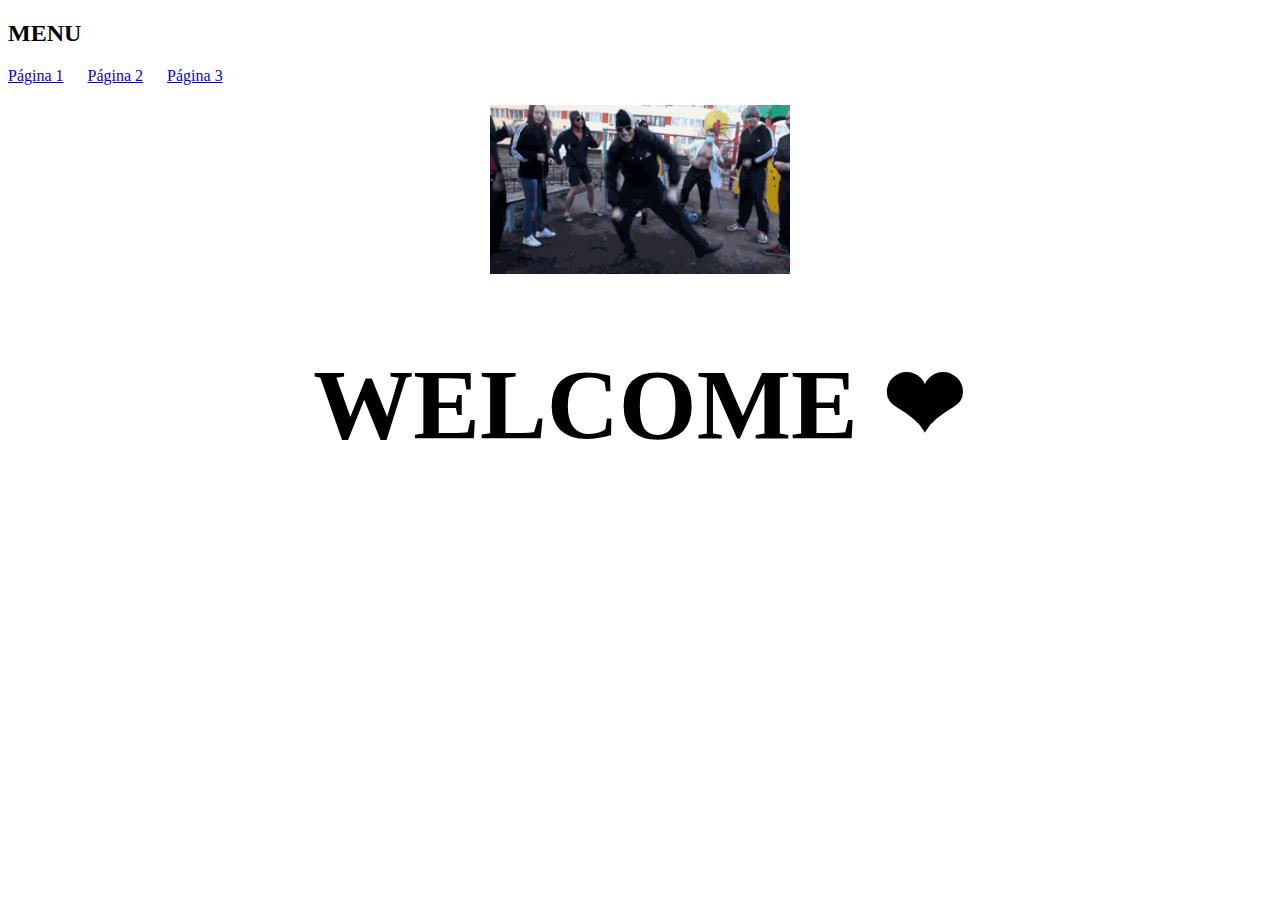
<file: index.html>
<!DOCTYPE html>
<html>
<head>
    <title>Mi Página Web</title>
    <link href="https://cdn.jsdelivr.net/npm/bootstrap@5.3.2/dist/css/bootstrap.min.css" rel="stylesheet" integrity="sha384-T3c6CoIi6uLrA9TneNEoa7RxnatzjcDSCmG1MXxSR1GAsXEV/Dwwykc2MPK8M2HN" crossorigin="anonymous">
    <link rel="stylesheet" type="text/css" href="index.css">
</head>
<body>
    <header>
        <nav>
            <ul>
              <h2>MENU</h2>
              <li><a href="pagina 1.html" class="current">Página 1</a></li>
              <li><a href="pagina 2.html">Página 2</a></li>
              <li><a href="pagina 3.html">Página 3</a></li>
            </ul>
        </nav>
    </header>

    <div class="main-content">
        <img src="tripawoski.gif" alt="Descripción de la imagen">
        <h1>WELCOME ❤</h1>
    </div>
</body>
</html>
</file>
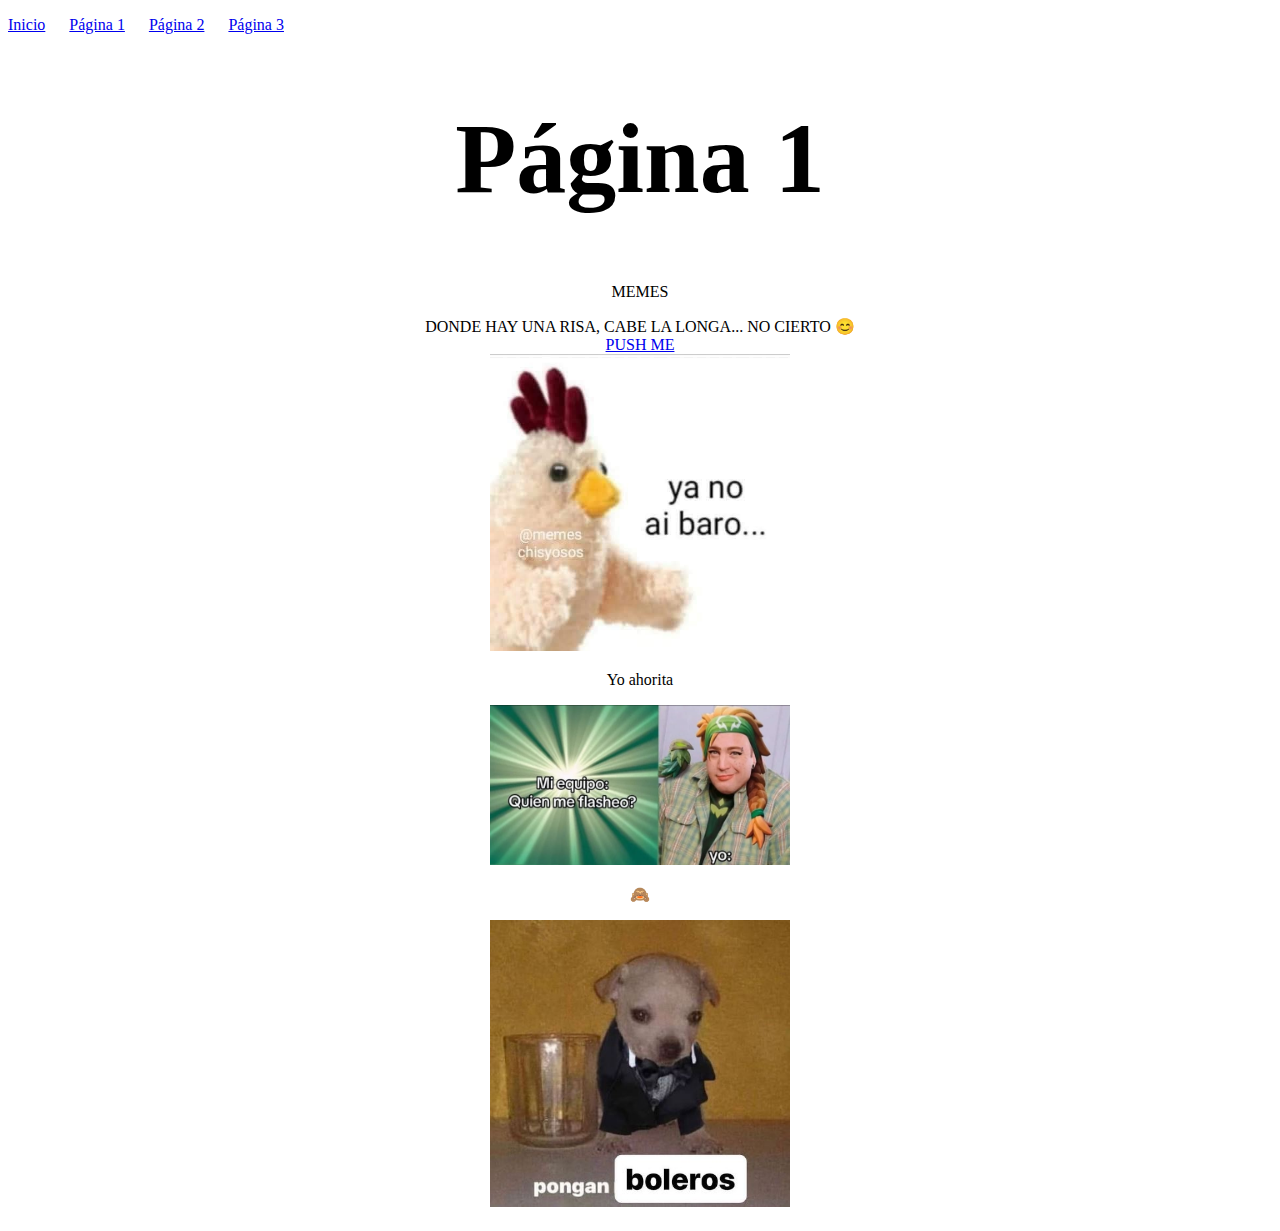
<file: pagina 1.html>
<!DOCTYPE html>
<html>
<head>
    <title>Página 1</title>
    <link href="https://cdn.jsdelivr.net/npm/bootstrap@5.3.2/dist/css/bootstrap.min.css" rel="stylesheet" integrity="sha384-T3c6CoIi6uLrA9TneNEoa7RxnatzjcDSCmG1MXxSR1GAsXEV/Dwwykc2MPK8M2HN" crossorigin="anonymous">
    <link rel="stylesheet" href="index.css">
</head>
<body>
    <header>
        <nav>
            <ul>
                <li><a href="index.html">Inicio</a></li>
                <li><a href="pagina 1.html" class="current">Página 1</a></li>
                <li><a href="pagina 2.html">Página 2</a></li>
                <li><a href="pagina 3.html">Página 3</a></li>
            </ul>
        </nav>
    </header>

    <div class="main-content">
        <h1>Página 1</h1>
        <p>MEMES</p>
        
        <div class="alert alert-primary" role="alert">
            DONDE HAY UNA RISA, CABE LA LONGA... NO CIERTO 😊
        </div>
        <div>
            <a href="https://www.youtube.com/watch?v=aQNn7rMWBNw---" class="btn btn-primary">PUSH ME</a>
        </div>
        
        <img src="imagen1.jpg" alt="Imagen 1">
        <p>Yo ahorita</p>

        <img src="imagen2.jpg" alt="Imagen 2">
        <p>🙈</p>
        <img src="imagen3.JPG" alt="Imagen 3">
        <p></p>
    </div>
</body>
</html>
</file>
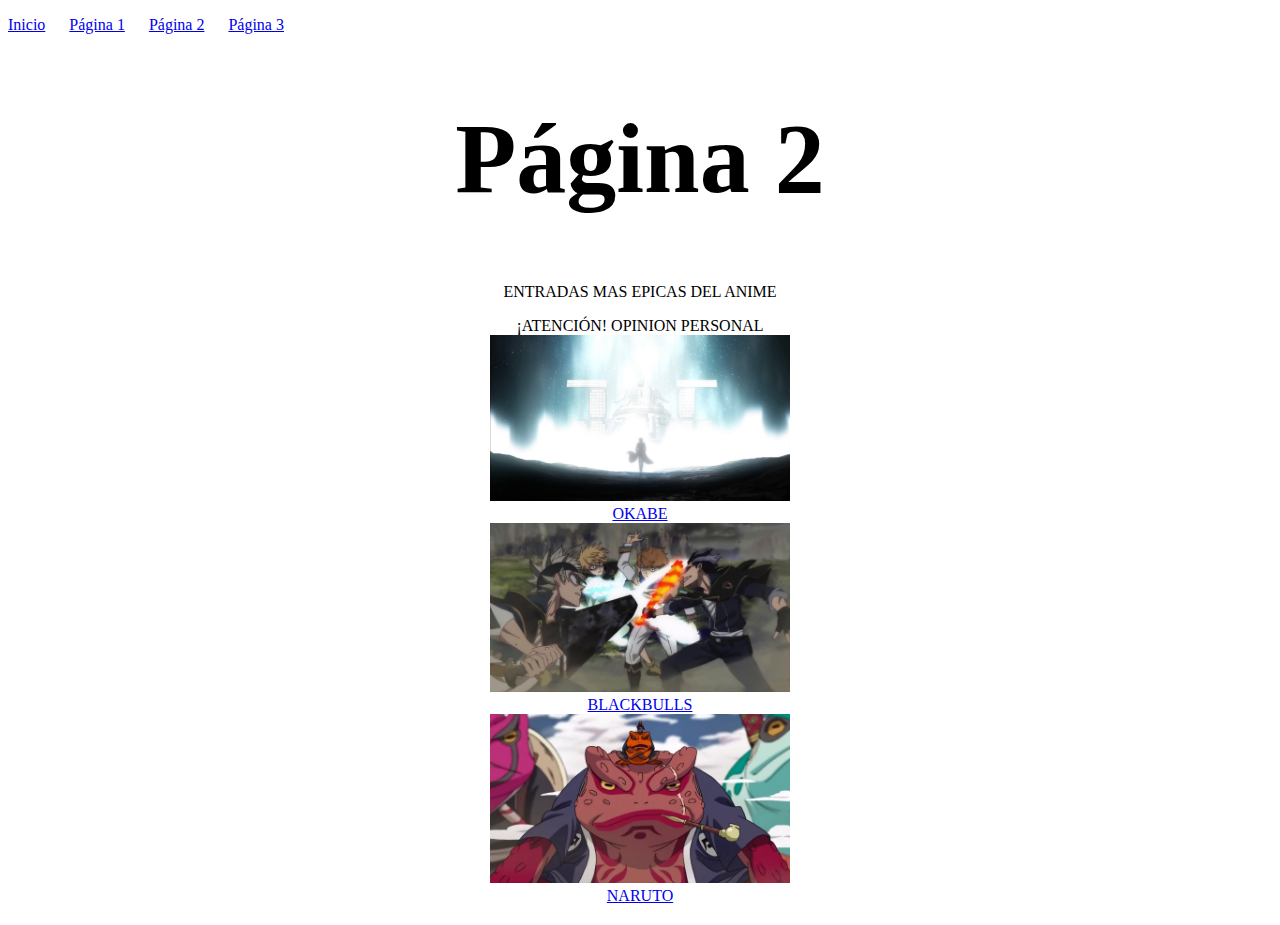
<file: pagina 2.html>
<!DOCTYPE html>
<html>
<head>
    <title>Página 2</title>
    <link href="https://cdn.jsdelivr.net/npm/bootstrap@5.3.2/dist/css/bootstrap.min.css" rel="stylesheet" integrity="sha384-T3c6CoIi6uLrA9TneNEoa7RxnatzjcDSCmG1MXxSR1GAsXEV/Dwwykc2MPK8M2HN" crossorigin="anonymous">
    <link rel="stylesheet" href="index.css">
</head>
<body>
    <header>
        <nav>
            <ul>
                <li><a href="index.html">Inicio</a></li>
                <li><a href="pagina 1.html">Página 1</a></li>
                <li><a href="pagina 2.html" class="current">Página 2</a></li>
                <li><a href="pagina 3.html">Página 3</a></li>
            </ul>
        </nav>
    </header>

    <div class="main-content">
        <h1>Página 2</h1>
        <p>ENTRADAS MAS EPICAS DEL ANIME</p>
        

        <div class="alert alert-success" role="alert">
            ¡ATENCIÓN! OPINION PERSONAL
        </div>
        
        <div>
            <img src="imagen4.jpg" alt="Imagen 4">
        </div>
        <a href="https://www.youtube.com/watch?v=kinlDvOSnW0" class="btn btn-success">OKABE</a>
        <div>
            <img src="imagen5.jpg" alt="Imagen 5">
        </div>
        <a href="https://www.youtube.com/watch?v=OecoKWAagak" class="btn btn-success">BLACKBULLS</a>
        <div>
            <img src="imagen6.jpg" alt="Imagen 6">
        </div>
        <a href="https://www.youtube.com/watch?v=VvkHL4FrnbE" class="btn btn-success">NARUTO</a>
    </div>
</body>
</html>
</file>
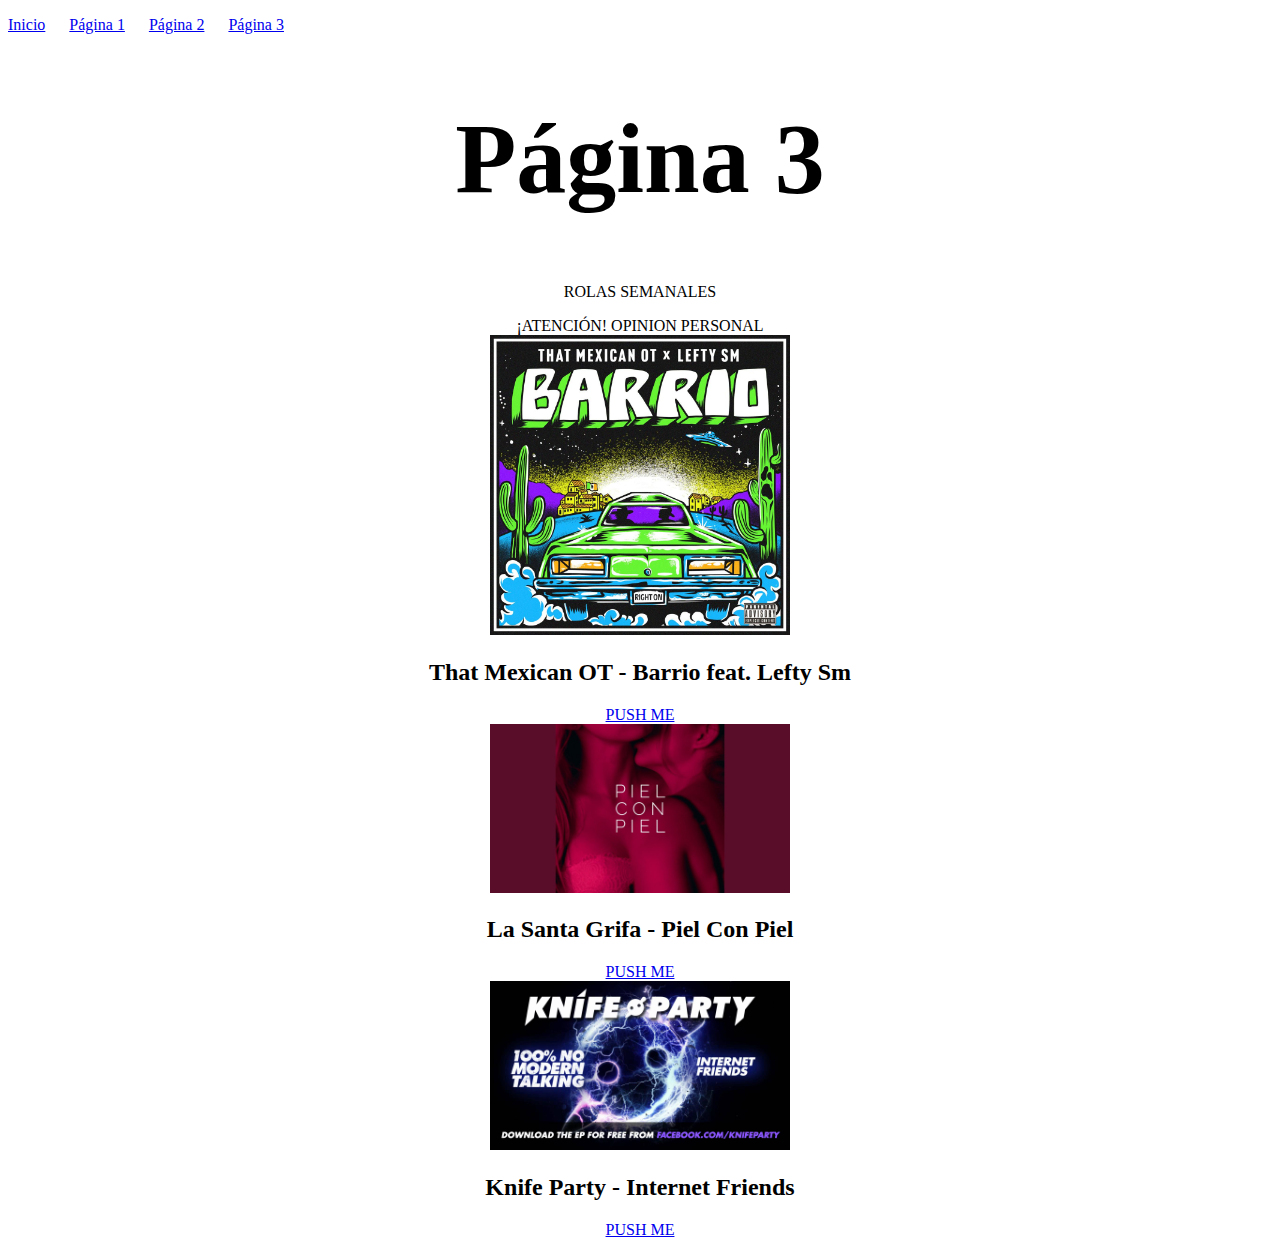
<file: pagina 3.html>
<!DOCTYPE html>
<html>
<head>
    <title>Página 3</title>
    <link href="https://cdn.jsdelivr.net/npm/bootstrap@5.3.2/dist/css/bootstrap.min.css" rel="stylesheet" integrity="sha384-T3c6CoIi6uLrA9TneNEoa7RxnatzjcDSCmG1MXxSR1GAsXEV/Dwwykc2MPK8M2HN" crossorigin="anonymous">
    <link rel="stylesheet" href="index.css">
</head>
<body>
    <header>
        <nav>
            <ul>
                <li><a href="index.html">Inicio</a></li>
                <li><a href="pagina 1.html">Página 1</a></li>
                <li><a href="pagina 2.html">Página 2</a></li>
                <li><a href="pagina 3.html" class="current">Página 3</a></li>
            </ul>
        </nav>
    </header>

    <div class="main-content">
        <h1>Página 3</h1>
        <p>ROLAS SEMANALES</p>

        <div class="alert alert-danger" role="alert">
            ¡ATENCIÓN! OPINION PERSONAL
        </div>


        <div>
            <img src="imagen7.jpeg" alt="Imagen 7">
            <h2>That Mexican OT - Barrio feat. Lefty Sm</h2>
        </div>
        <a href="https://www.youtube.com/watch?v=rHNrteqTLp0" class="btn btn-success">PUSH ME</a>
        <div>
            <img src="imagen8.jpg" alt="Imagen 8">
            <h2>La Santa Grifa - Piel Con Piel</h2>
        </div>
        <a href="https://www.youtube.com/watch?v=I2-xDfsCvwE" class="btn btn-success">PUSH ME</a>
        <div>
            <img src="imagen9.jpg" alt="Imagen 9">
            <h2>Knife Party - Internet Friends</h2>
        </div>
        <a href="https://www.youtube.com/watch?v=luJJBeCFeM0" class="btn btn-success">PUSH ME</a>
    </div>
</body>
</html>
</file>
<file: index.css>
ul {
    list-style-type: none;
    padding: 0;
}

li {
    display: inline;
    margin-right: 20px;
}


.main-content {
    text-align: center;
    margin: 20px;
}

img {
    width: 300px;
}

h1 {
    font-size: 100px;
}
</file>
